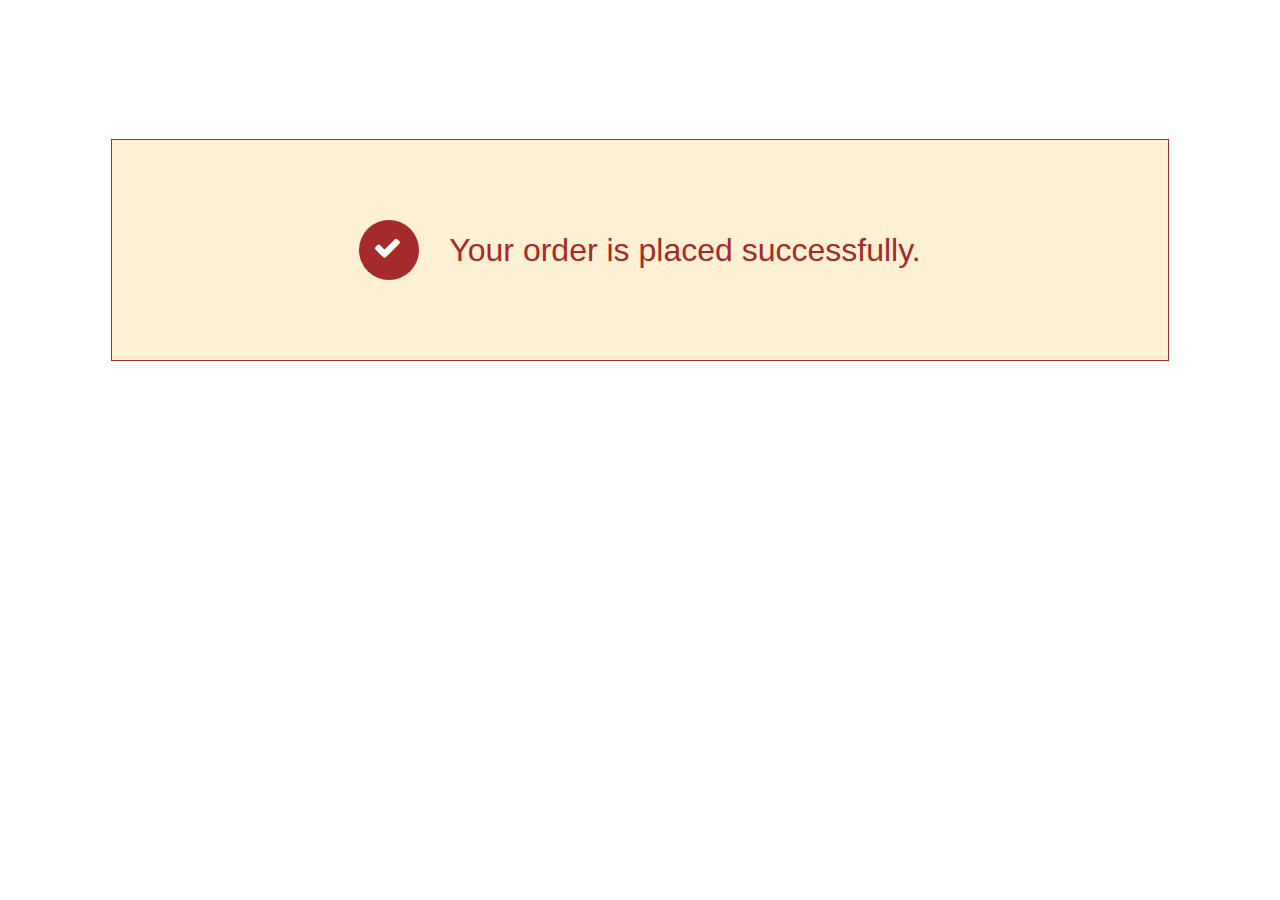
<file: success.html>
<!DOCTYPE html>
<html lang="en">
    <head>
        <title>Success</title>
        <link rel="stylesheet" type="text/css" href="styles.css" />
        <link rel="stylesheet" href="https://cdnjs.cloudflare.com/ajax/libs/font-awesome/4.7.0/css/font-awesome.min.css">
    </head>
    <body>
        <div class="successContainer">
            <div class="successMsg">
                <i class="fa fa-check checkIcon" aria-hidden="true"></i>
                <p>Your order is placed successfully.</p>
            </div>
        </div>
    </body>
</html>
</file>
<file: styles.css>
*{
    margin: 0;
    padding: 0;
    font-family: Arial, Helvetica, sans-serif;
    font-size: 16px;
}
:root{
    --display-grid: grid;
    --primary-color: rgba(253,227,167,0.5);
    --secondary-color: brown;
    --cursor-pointer: pointer;
    --display-flex: flex;
}
.container{
    display: var(--display-grid);
    grid-template-rows: 80px 100%;
}
.container > .header{
    position: fixed;
    box-shadow: 1px 0 5px 0 #e1e1e1;
    background: #ffffff;
    height: 80px;
    left: 0;
    right: 0;
    display: var(--display-flex);
    align-items: center;
    padding: 0 0.875rem;
    grid-column: 1 / span 2;
    display: var(--display-flex);
    justify-content: space-between;
    z-index: 999;
}
.header > p{
    font-size: 2.5rem;
    font-weight: 600;
    -webkit-text-stroke: 1.3px #A0522D;
    color: var(--secondary-color);
}
.header > .checkout{
    color: var(--secondary-color);
    cursor: var(--cursor-pointer);
    font-size: 1.875rem;
    position: relative;
}
.checkout > .count{
    position: absolute;
    left: 5px;
    top: -8px;
    height: 16px;
    width: 16px;
    padding: 0.1rem;
    background-color: var(--secondary-color);
    color: #ffffff;
    font-size: 0.75rem;
    border-radius: 50px;
    text-align: center;
}
.checkout > span{
    margin-left: 0.5rem;
    vertical-align: middle;
    font-size: 1.1rem;
}
.container > .section{
    padding: 100px 2rem 0;
    width: 100%;
    display: var(--display-grid);
    grid-template-columns: 30% 68%;
}
.section > .aside{
    background-color: var(--primary-color);
    color: #333333;
    padding: 0.875rem;
    height: 100%;
}
.aside > ul{
    list-style-type: none;
}
.aside > ul > li{
    width: 100%;
    border-bottom: 1.5px solid var(--secondary-color);
    height: 34px;
    line-height: 34px;
    margin-bottom: 12px;
}
.aside > ul > li.active{
    border-bottom: 2.5px solid var(--secondary-color);
    color: var(--secondary-color);
    cursor: var(--cursor-pointer);
}
.aside > ul > li.inactive{
    opacity: 0.7;
    cursor: not-allowed;
}
.section > .article{
    padding: 0 1.2rem;
}
.article > .formGroup{
    width: 350px;
    position: relative;
}
.formGroup > input[type=text]{
    height: 30px;
    border-radius: 3px;
    outline: none;
    padding: 0 0.875rem 0 0.5rem;
    width: 94%;
    margin-bottom: 38px;
    border: 1px solid var(--secondary-color);
}
.formGroup > input[type=text]::placeholder{
    color: var(--secondary-color);
}
.formGroup > .search{
    position: absolute;
    background-color: var(--primary-color);
    color: var(--secondary-color);
    width: 35px;
    height: 31px;
    top: 0.5px;
    right: -2px;
    border-top-right-radius: 3px;
    display: var(--display-flex);
    justify-content: center;
    align-items: center;
    cursor: var(--cursor-pointer);
}
.article > .cardWrapper{
    height: 100%;
}
.cardWrapper.cartContainer{
    border: 1px solid var(--secondary-color);
    margin: 24px auto;
    width: 60%;
    border-radius: 3px;
}
.cartContainer > h1{
    background-color: var(--primary-color);
    color: var(--secondary-color);
    font-weight: 300;
    height: 110px;
    border-top-left-radius: 3px;
    border-top-right-radius: 3px;
    font-size: 2rem;
    text-align: center;
    line-height: 110px;
}
.cartContainer > button{
    background: var(--secondary-color);
    border-radius: 3px;
    height: 32px;
    color: #ffffff;
    margin: 24px auto;
    outline: none;
    border: none;
    display: block;
    width: 30%;
    cursor: var(--cursor-pointer);
}
.cartContainer a{
    color: #ffffff;
    text-decoration: none;
}

.cardWrapper > .card{
    display: var(--display-flex);
    justify-content: space-between;
    height: 150px;
    align-items: flex-start;
    border: 1px solid var(--secondary-color);
    margin-bottom: 12px;
    margin: 14px 2rem;
}
.card.cartItem{
    border-left: 6px solid var(--secondary-color);
    width: 90%;
    justify-content: unset;
}
.card.cartItem:hover{
    background-color: var(--primary-color);
}
.card > .prodPic{
    width: 18%;
    height: 100%;
    border-right: 1px solid var(--secondary-color);
}
.prodPic > img{
    width: 100%;
    height: 100%;
}
.card > .prodDetailsWrapper{
    width: 50%;
    padding: 0.75rem;
    height: 84%;
}
.card > .addToCart{
    width: 20%;
    height: 84%;
    display: var(--display-flex);
    align-items: center;
    justify-content: flex-end;
    padding: 0.75rem;
}
.prodDetailsWrapper > p{
    margin-bottom: 8px;
}
.prodDetailsWrapper > .brand{
    font-size: 1.5rem;
}
.prodDetailsWrapper > .prodName{
    font-size: 1.2rem;
}
.prodName > span{
    color: var(--secondary-color);
    margin-left: 0.5rem;
}
.prodName > span::before{
    content: '';
    border-radius: 50px;
    background-color: var(--secondary-color);
    height: 6px;
    width: 6px;
    vertical-align: middle;
    display: inline-block;
    margin-bottom: 2px;
    margin-right: 0.3rem;
}
.prodDetailsWrapper > .price{
    font-size: 1.2rem;
}
.prodDetailsWrapper > .category{
    font-size: 0.875rem;
    color: var(--secondary-color);
}
.addToCart > button{
    background: var(--secondary-color);
    color: #ffffff;
    height: 32px;
    width: 100%;
    border-radius: 3px;
    outline: none;
    border: none;
    cursor: var(--cursor-pointer);
}
button:hover{
    background-color: #A0522D;
}
/* success page CSS below */
.successContainer{
    display: var(--display-flex);
    justify-content: center;
    align-items: center;
    height: 500px;
}
.successContainer > .successMsg{
    border: 1px solid var(--secondary-color);
    width: 70%;
    display: var(--display-flex);
    padding: 5rem;
    align-items: center;
    justify-content: center;
    background-color: var(--primary-color);
}
.successMsg > .checkIcon{
    color: #ffffff;
    background-color: var(--secondary-color);
    border-radius: 50px;
    width: 2rem;
    height: 2rem;
    padding: 0.875rem;
    font-weight: 300;
    font-size: 1.8rem;
    animation: success 2s infinite linear;
}
.successMsg > p {
    color: brown;
    margin-left: 1.875rem;
    font-size: 2rem;
    font-weight: 300;
}
@keyframes success{
    0%{
        transform: scale(1);
    }
    25%{
        transform: scale(1.1);
    }
    50%{
        transform: scale(1.4);
    }
    75%{
        transform: scale(1.1);
    }
    100%{
        transform: scale(1);
    }
}
</file>
